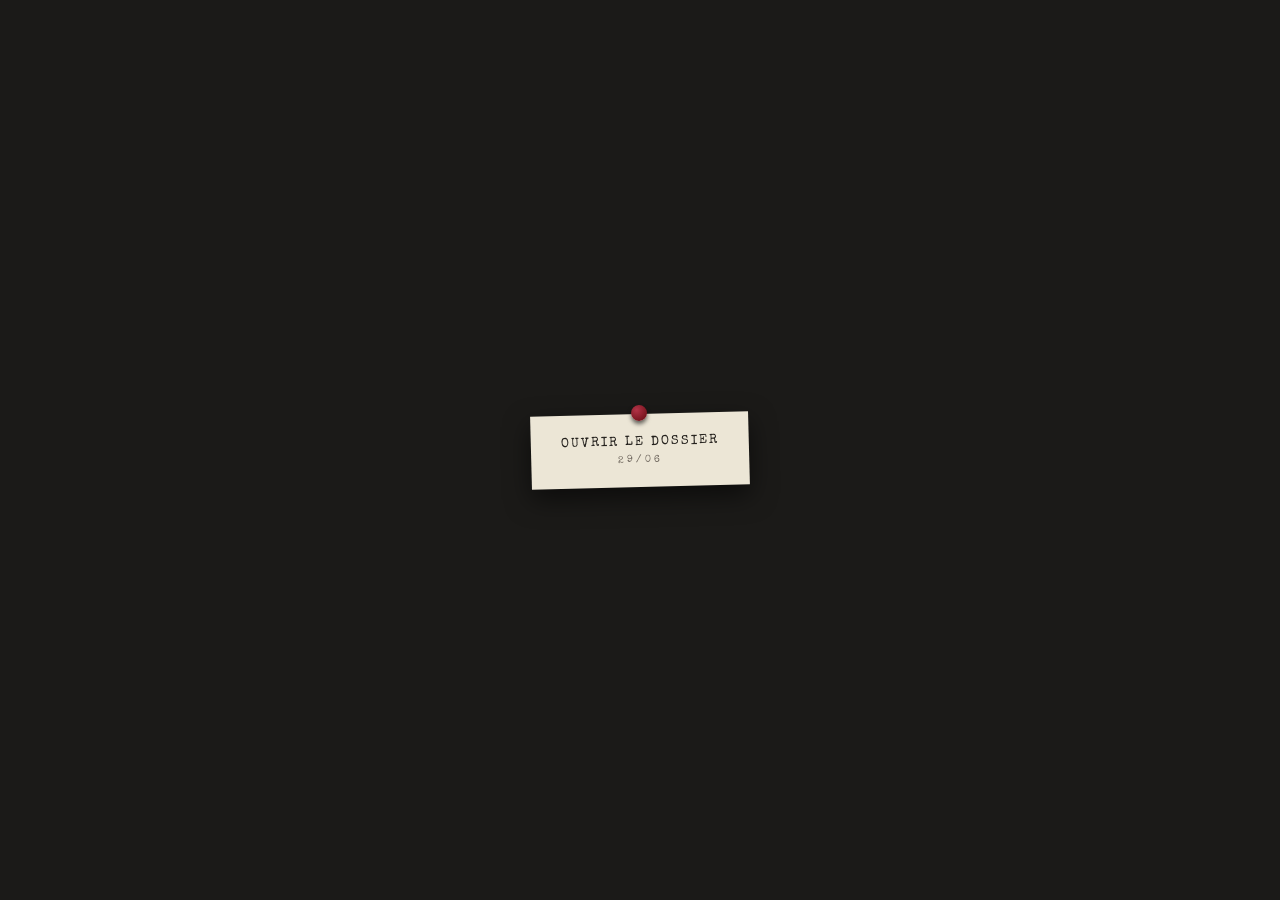
<file: index.html>
<!DOCTYPE html>
<html lang="fr">
<head>
<meta charset="UTF-8">
<meta name="viewport" content="width=device-width, initial-scale=1">
<title>.</title>
<link rel="preconnect" href="https://fonts.googleapis.com">
<link rel="preconnect" href="https://fonts.gstatic.com" crossorigin>
<link href="https://fonts.googleapis.com/css2?family=Special+Elite&display=swap" rel="stylesheet">
<style>

  :root {
    --bg: #1b1a18;
    --paper: #ece6d6;
    --red: #7a1620;
    --stamp: #6a6259;
  }

  * { box-sizing: border-box; }

  html, body {
    margin: 0;
    height: 100%;
    background: var(--bg);
  }

  body {
    display: flex;
    align-items: center;
    justify-content: center;
    font-family: "Special Elite", "Courier New", monospace;
  }

  a {
    position: relative;
    display: inline-block;
    background: var(--paper);
    color: #23201c;
    text-decoration: none;
    padding: 22px 30px;
    font-size: 13px;
    letter-spacing: 2px;
    box-shadow: 0 10px 26px rgba(0,0,0,0.55);
    transform: rotate(-1.5deg);
  }

  a::before {
    content: "";
    position: absolute;
    top: -9px;
    left: 50%;
    transform: translateX(-50%);
    width: 16px;
    height: 16px;
    border-radius: 50%;
    background: radial-gradient(circle at 35% 30%, #b23347, var(--red) 70%);
    box-shadow: 0 3px 4px rgba(0,0,0,0.6);
  }

  .case-no {
    display: block;
    margin-top: 6px;
    font-size: 10px;
    color: var(--stamp);
    letter-spacing: 3px;
    text-align: center;
  }

</style>
</head>
<body>

<a href="tableau.html">OUVRIR LE DOSSIER<span class="case-no">29/06</span></a>

</body>
</html>
</file>
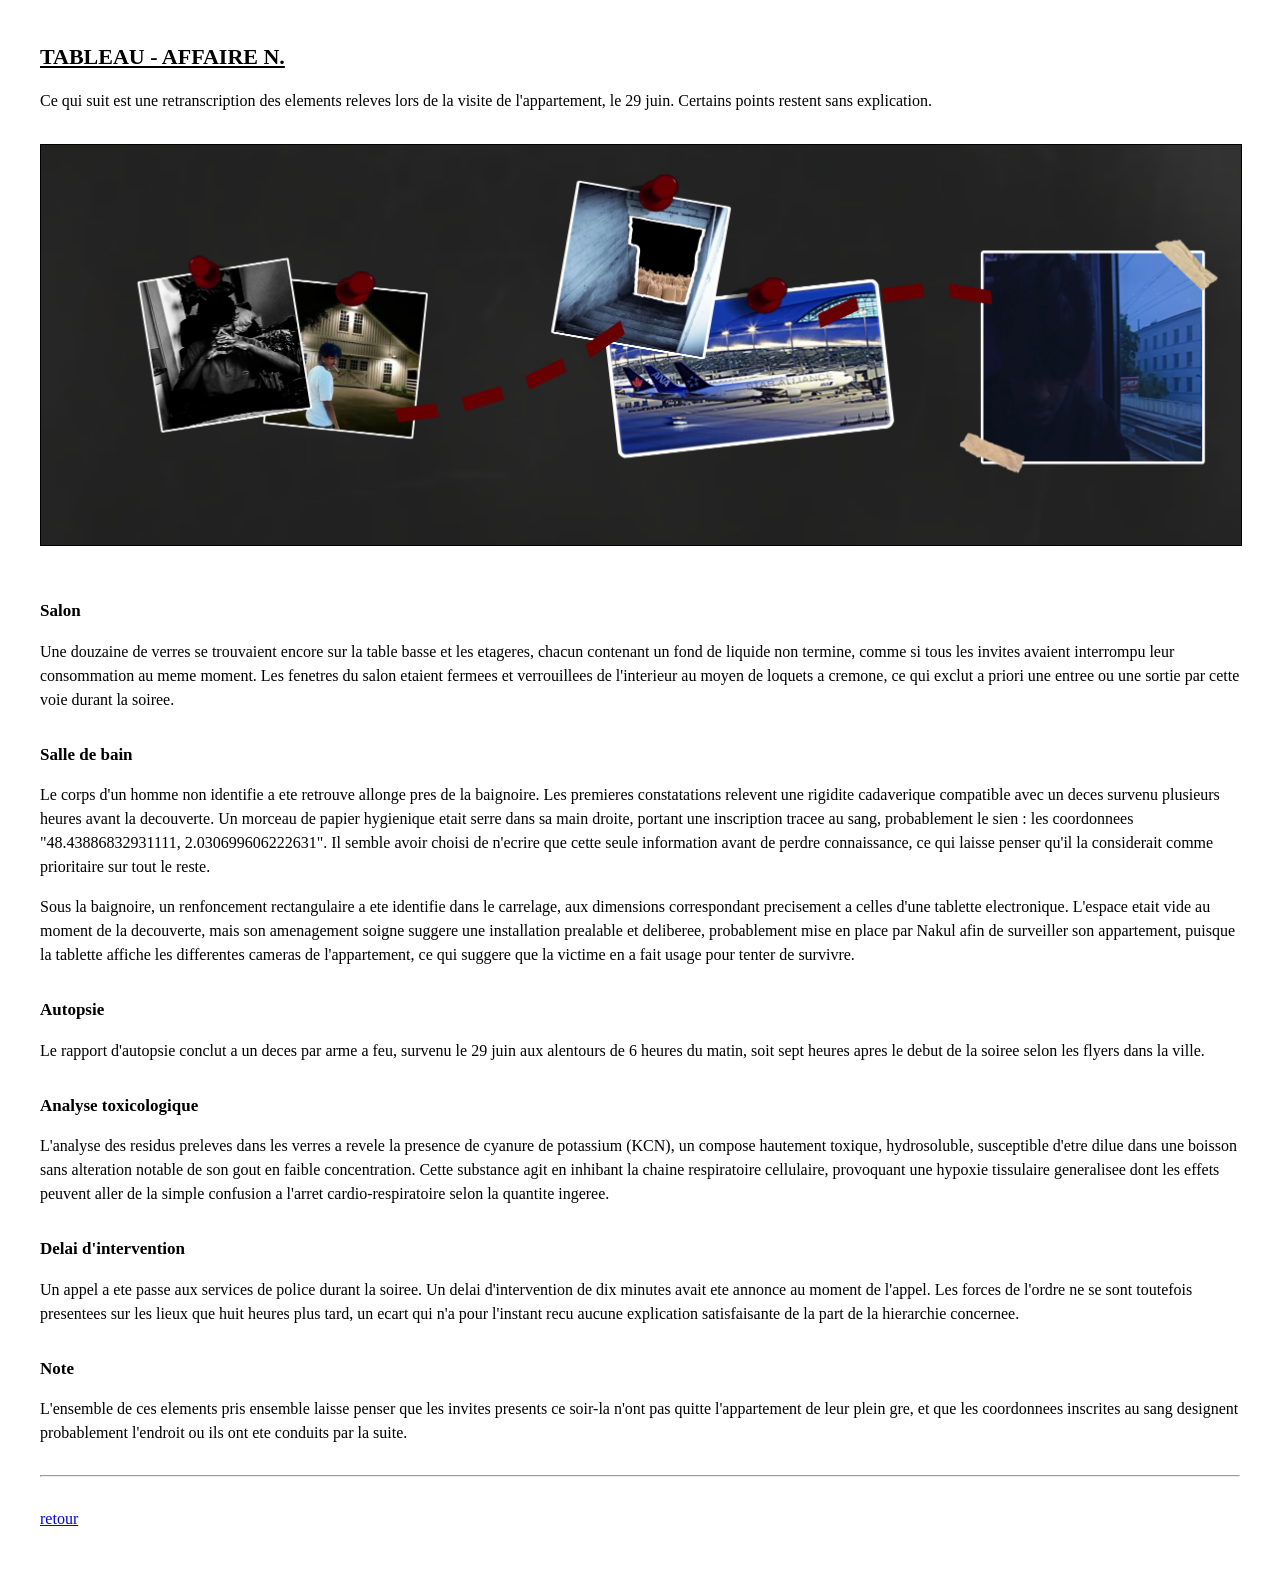
<file: tableau.html>
<!DOCTYPE html>
<html lang="fr">
<head>
<meta charset="UTF-8">
<title>Tableau - Affaire N.</title>
<style>
body {
  font-family: "Times New Roman", Times, serif;
  background-color: #ffffff;
  color: #000000;
  margin: 40px;
  font-size: 16px;
  line-height: 1.5;
}
h1 {
  font-size: 22px;
  text-decoration: underline;
}
h2 {
  font-size: 17px;
  margin-top: 30px;
}
img {
  max-width: 100%;
  border: 1px solid #000000;
  margin: 15px 0;
}
hr {
  margin: 30px 0;
}
</style>
</head>
<body>

<h1>TABLEAU - AFFAIRE N.</h1>

<p>Ce qui suit est une retranscription des elements releves lors de la visite
de l'appartement, le 29 juin. Certains points restent sans explication.</p>

<img src="assets/preuves-trajet.jpg" alt="photos - trajet reconstitue">

<h2>Salon</h2>
<p>Une douzaine de verres se trouvaient encore sur la table basse et les
etageres, chacun contenant un fond de liquide non termine, comme si tous
les invites avaient interrompu leur consommation au meme moment. Les
fenetres du salon etaient fermees et verrouillees de l'interieur au moyen
de loquets a cremone, ce qui exclut a priori une entree ou une sortie par
cette voie durant la soiree.</p>

<h2>Salle de bain</h2>
<p>Le corps d'un homme non identifie a ete retrouve allonge pres de la
baignoire. Les premieres constatations relevent une rigidite cadaverique
compatible avec un deces survenu plusieurs heures avant la decouverte. Un
morceau de papier hygienique etait serre dans sa main droite, portant une
inscription tracee au sang, probablement le sien : les coordonnees
"48.43886832931111, 2.030699606222631". Il semble avoir choisi de
n'ecrire que cette seule information avant de perdre connaissance,
ce qui laisse penser qu'il la considerait comme prioritaire sur tout
le reste.</p>

<p>Sous la baignoire, un renfoncement rectangulaire a ete identifie dans le
carrelage, aux dimensions correspondant precisement a celles d'une
tablette electronique. L'espace etait vide au moment de la decouverte,
mais son amenagement soigne suggere une installation prealable et
deliberee, probablement mise en place par Nakul afin de surveiller son
appartement, puisque la tablette affiche les differentes cameras de l'appartement,
ce qui suggere que la victime en a fait usage pour tenter de survivre.</p>

<h2>Autopsie</h2>
<p>Le rapport d'autopsie conclut a un deces par arme a feu, survenu le
29 juin aux alentours de 6 heures du matin, soit sept heures apres
le debut de la soiree selon les flyers dans la ville.</p>

<h2>Analyse toxicologique</h2>
<p>L'analyse des residus preleves dans les verres a revele la presence de
cyanure de potassium (KCN), un compose hautement toxique, hydrosoluble,
susceptible d'etre dilue dans une boisson sans alteration notable de son
gout en faible concentration. Cette substance agit en inhibant la chaine
respiratoire cellulaire, provoquant une hypoxie tissulaire generalisee
dont les effets peuvent aller de la simple confusion a l'arret
cardio-respiratoire selon la quantite ingeree.</p>

<h2>Delai d'intervention</h2>
<p>Un appel a ete passe aux services de police durant la soiree. Un delai
d'intervention de dix minutes avait ete annonce au moment de l'appel.
Les forces de l'ordre ne se sont toutefois presentees sur les lieux que
huit heures plus tard, un ecart qui n'a pour l'instant recu aucune
explication satisfaisante de la part de la hierarchie concernee.</p>

<h2>Note</h2>
<p>L'ensemble de ces elements pris ensemble laisse penser que les invites
presents ce soir-la n'ont pas quitte l'appartement de leur plein gre, et
que les coordonnees inscrites au sang designent probablement l'endroit
ou ils ont ete conduits par la suite.</p>

<hr>

<p><a href="index.html">retour</a></p>

</body>
</html>
</file>
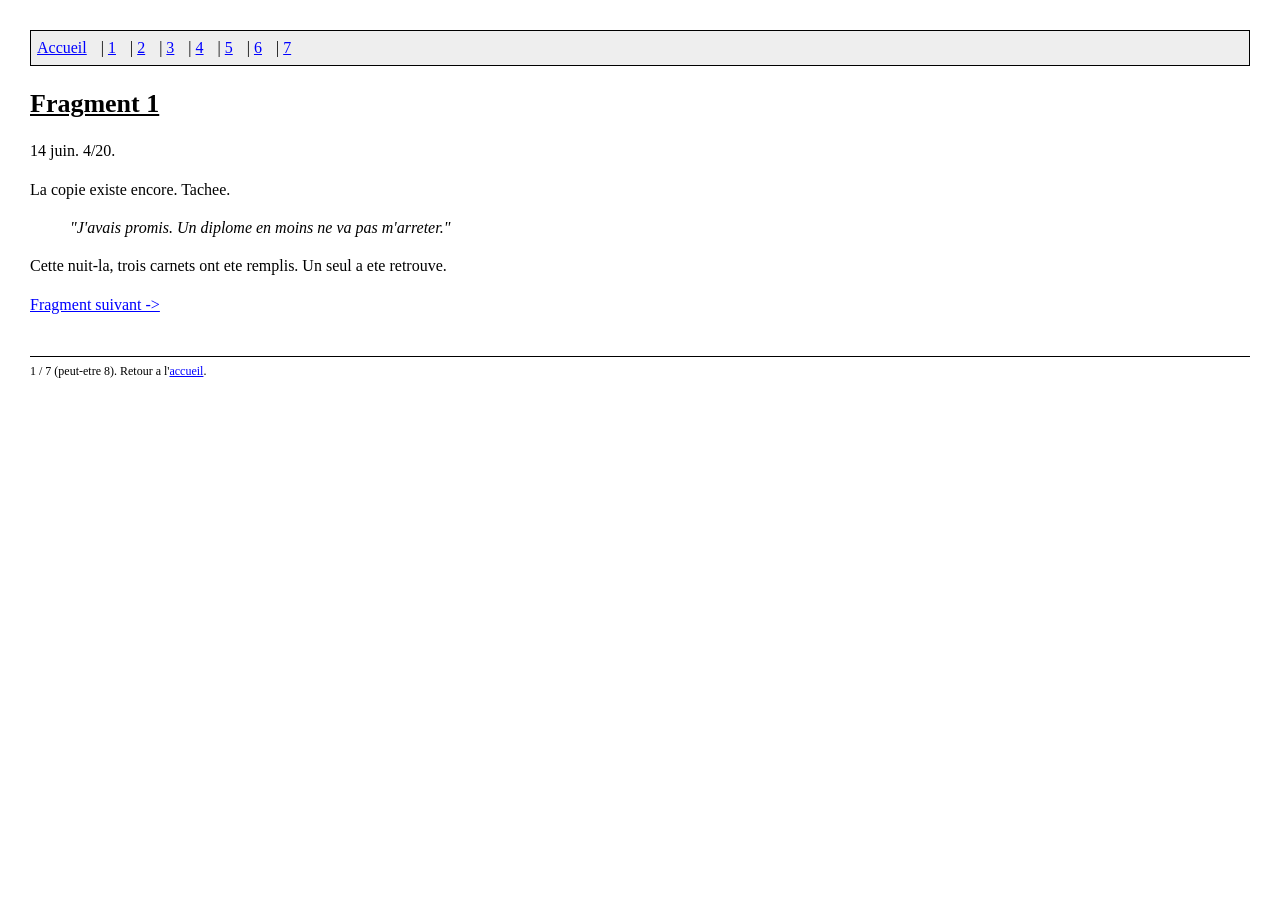
<file: files/01-examen.html>
<!DOCTYPE html>
<html lang="fr">
<head>
<meta charset="UTF-8">
<title>Fragment 1</title>
<link rel="stylesheet" href="style.css">
</head>
<body>

<nav>
  <a href="index.html">Accueil</a> |
  <a href="01-examen.html">1</a> |
  <a href="02-promesse.html">2</a> |
  <a href="03-investissement.html">3</a> |
  <a href="04-trafic.html">4</a> |
  <a href="05-dons.html">5</a> |
  <a href="06-plan.html">6</a> |
  <a href="07-usine.html">7</a>
</nav>

<h1>Fragment 1</h1>

<p>
14 juin. 4/20.
</p>

<p>
La copie existe encore. Tachee.
</p>

<p style="font-style:italic; margin-left:40px;">
"J'avais promis. Un diplome en moins ne va pas m'arreter."
</p>

<p>
Cette nuit-la, trois carnets ont ete remplis. Un seul a ete retrouve.
</p>

<p><a href="02-promesse.html">Fragment suivant -&gt;</a></p>

<footer>
1 / 7 (peut-etre 8). Retour a l'<a href="index.html">accueil</a>.
</footer>

</body>
</html>
</file>
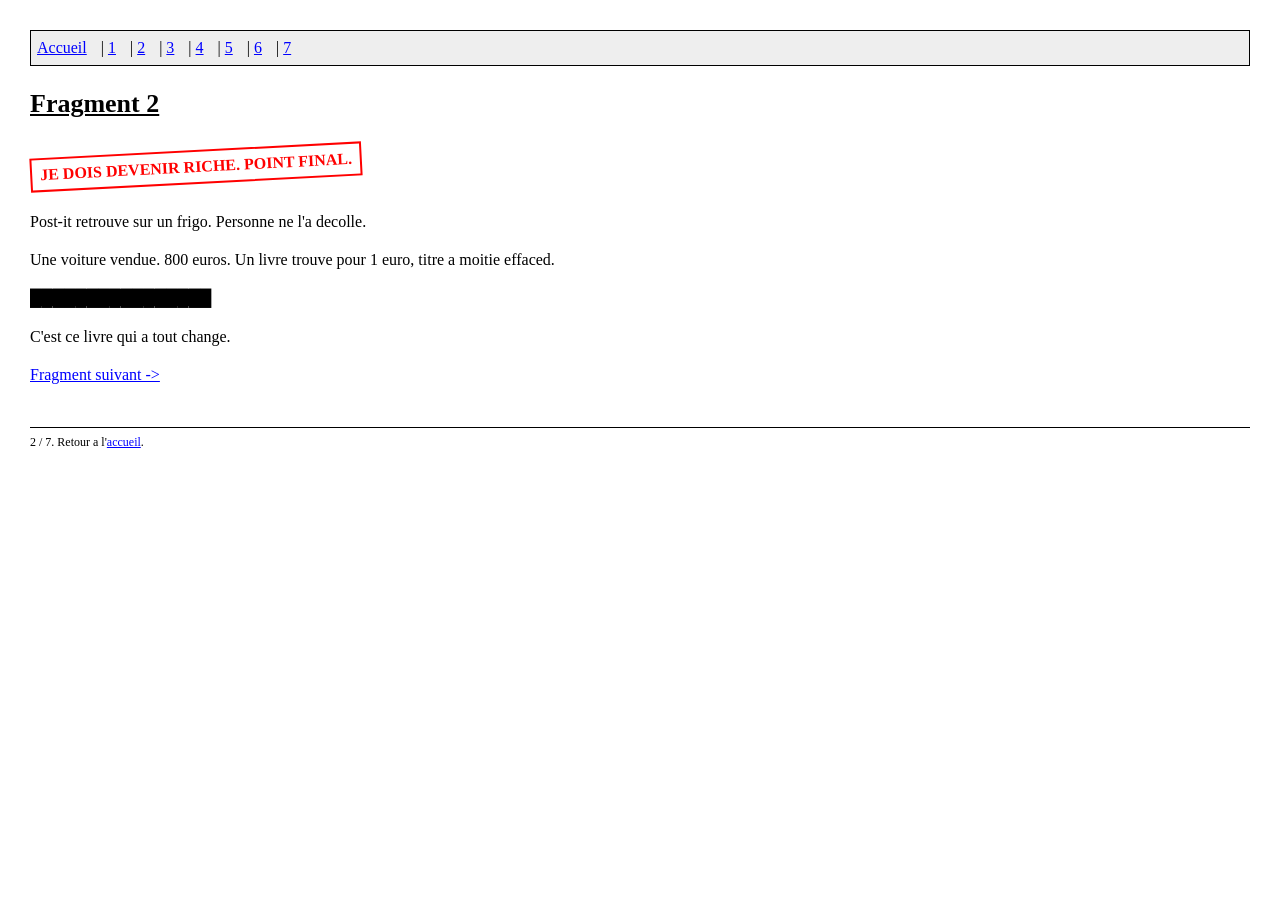
<file: files/02-promesse.html>
<!DOCTYPE html>
<html lang="fr">
<head>
<meta charset="UTF-8">
<title>Fragment 2</title>
<link rel="stylesheet" href="style.css">
</head>
<body>

<nav>
  <a href="index.html">Accueil</a> |
  <a href="01-examen.html">1</a> |
  <a href="02-promesse.html">2</a> |
  <a href="03-investissement.html">3</a> |
  <a href="04-trafic.html">4</a> |
  <a href="05-dons.html">5</a> |
  <a href="06-plan.html">6</a> |
  <a href="07-usine.html">7</a>
</nav>

<h1>Fragment 2</h1>

<p class="tampon">JE DOIS DEVENIR RICHE. POINT FINAL.</p>

<p>
Post-it retrouve sur un frigo. Personne ne l'a decolle.
</p>

<p>
Une voiture vendue. 800 euros. Un livre trouve pour 1 euro,
titre a moitie effaced.
</p>

<p>
<span class="censure">████████████████</span>
</p>

<p>C'est ce livre qui a tout change.</p>

<p><a href="03-investissement.html">Fragment suivant -&gt;</a></p>

<footer>
2 / 7. Retour a l'<a href="index.html">accueil</a>.
</footer>

</body>
</html>
</file>
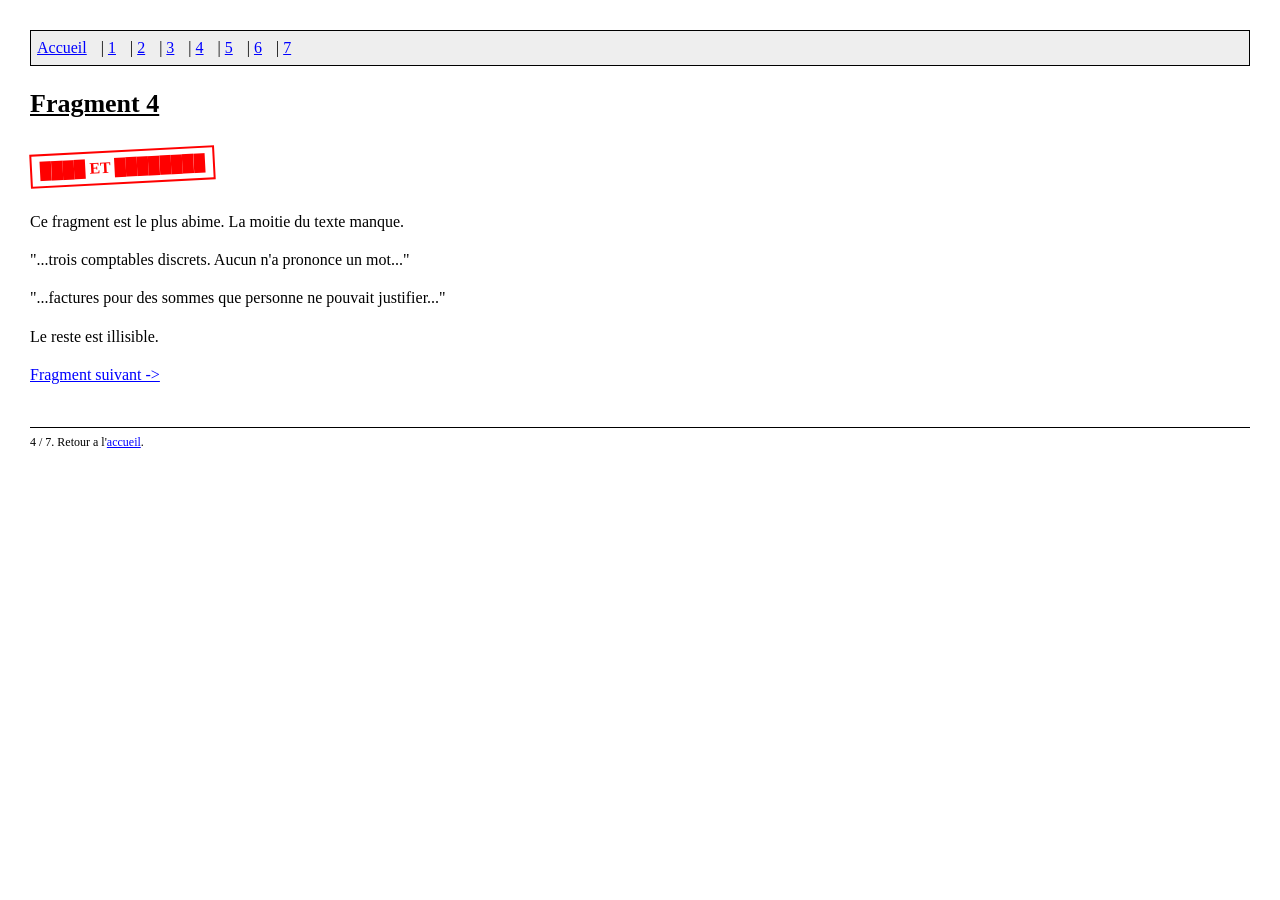
<file: files/04-trafic.html>
<!DOCTYPE html>
<html lang="fr">
<head>
<meta charset="UTF-8">
<title>Fragment 4</title>
<link rel="stylesheet" href="style.css">
</head>
<body>

<nav>
  <a href="index.html">Accueil</a> |
  <a href="01-examen.html">1</a> |
  <a href="02-promesse.html">2</a> |
  <a href="03-investissement.html">3</a> |
  <a href="04-trafic.html">4</a> |
  <a href="05-dons.html">5</a> |
  <a href="06-plan.html">6</a> |
  <a href="07-usine.html">7</a>
</nav>

<h1>Fragment 4</h1>

<p class="tampon">████ ET ████████</p>

<p>
Ce fragment est le plus abime. La moitie du texte manque.
</p>

<p>
"...trois comptables discrets. Aucun n'a prononce un mot..."
</p>

<p>
"...factures pour des sommes que personne ne pouvait
justifier..."
</p>

<p>
Le reste est illisible.
</p>

<p><a href="05-dons.html">Fragment suivant -&gt;</a></p>

<footer>
4 / 7. Retour a l'<a href="index.html">accueil</a>.
</footer>

</body>
</html>
</file>
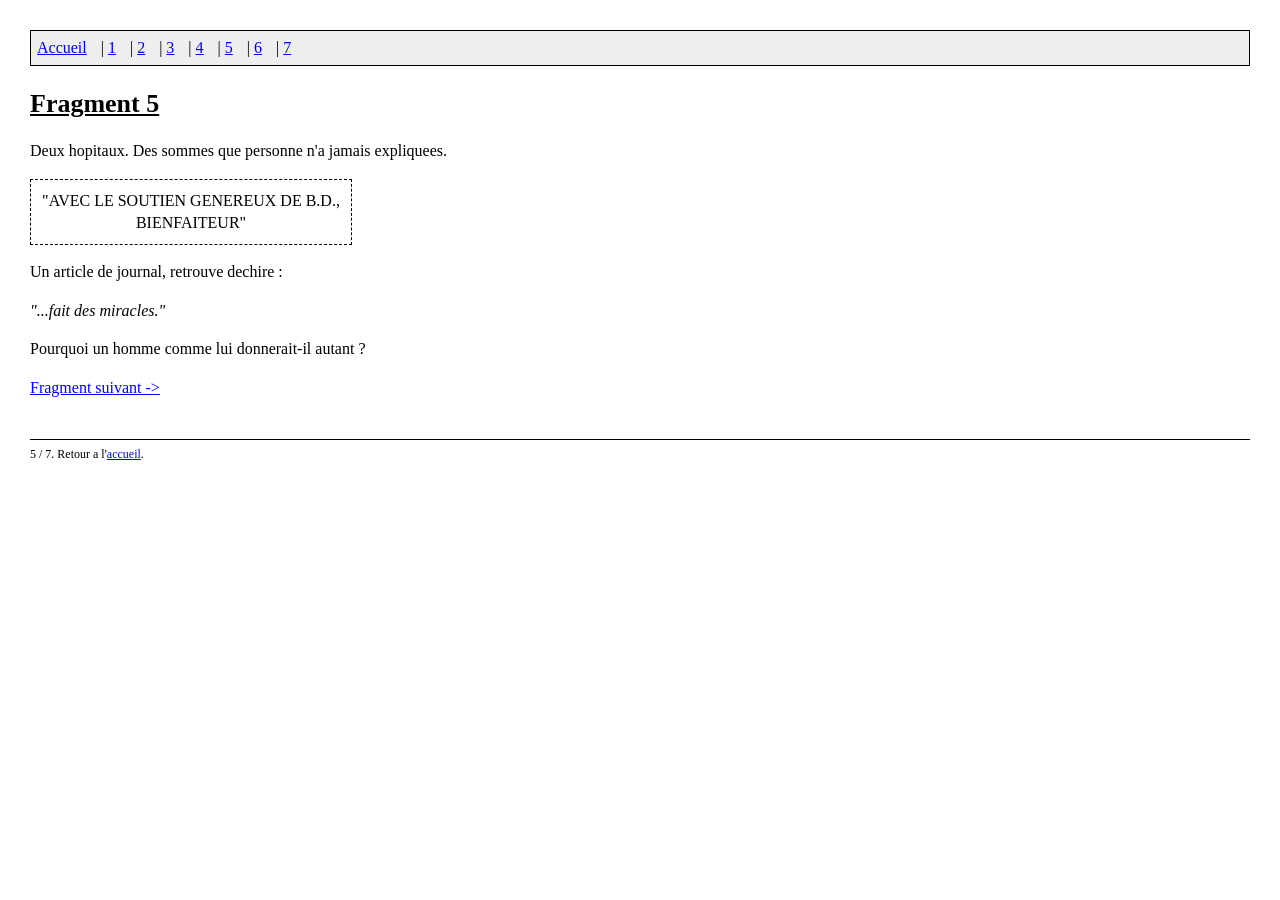
<file: files/05-dons.html>
<!DOCTYPE html>
<html lang="fr">
<head>
<meta charset="UTF-8">
<title>Fragment 5</title>
<link rel="stylesheet" href="style.css">
</head>
<body>

<nav>
  <a href="index.html">Accueil</a> |
  <a href="01-examen.html">1</a> |
  <a href="02-promesse.html">2</a> |
  <a href="03-investissement.html">3</a> |
  <a href="04-trafic.html">4</a> |
  <a href="05-dons.html">5</a> |
  <a href="06-plan.html">6</a> |
  <a href="07-usine.html">7</a>
</nav>

<h1>Fragment 5</h1>

<p>
Deux hopitaux. Des sommes que personne n'a jamais expliquees.
</p>

<p style="text-align:center; border:1px dashed black; padding:10px; width:300px;">
"AVEC LE SOUTIEN GENEREUX DE B.D., BIENFAITEUR"
</p>

<p>
Un article de journal, retrouve dechire :
</p>

<p style="font-style:italic;">
"...fait des miracles."
</p>

<p>
Pourquoi un homme comme lui donnerait-il autant ?
</p>

<p><a href="06-plan.html">Fragment suivant -&gt;</a></p>

<footer>
5 / 7. Retour a l'<a href="index.html">accueil</a>.
</footer>

</body>
</html>
</file>
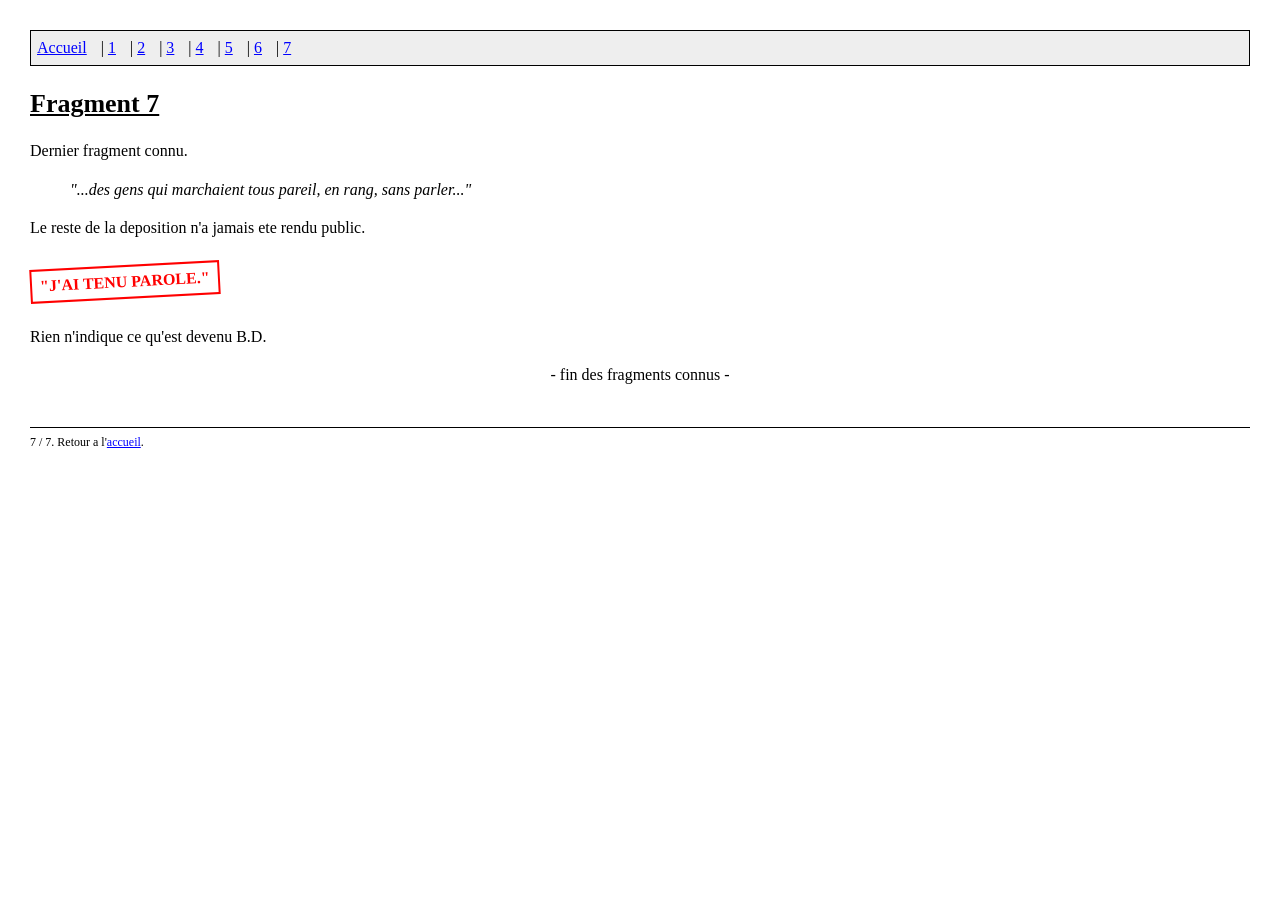
<file: files/07-usine.html>
<!DOCTYPE html>
<html lang="fr">
<head>
<meta charset="UTF-8">
<title>Fragment 7</title>
<link rel="stylesheet" href="style.css">
</head>
<body>

<nav>
  <a href="index.html">Accueil</a> |
  <a href="01-examen.html">1</a> |
  <a href="02-promesse.html">2</a> |
  <a href="03-investissement.html">3</a> |
  <a href="04-trafic.html">4</a> |
  <a href="05-dons.html">5</a> |
  <a href="06-plan.html">6</a> |
  <a href="07-usine.html">7</a>
</nav>

<h1>Fragment 7</h1>

<p>
Dernier fragment connu.
</p>

<p style="font-style:italic; margin-left:40px;">
"...des gens qui marchaient tous pareil, en rang, sans
parler..."
</p>

<p>
Le reste de la deposition n'a jamais ete rendu public.
</p>

<p class="tampon">"J'AI TENU PAROLE."</p>

<p>
Rien n'indique ce qu'est devenu B.D.
</p>

<p class="centre">- fin des fragments connus -</p>

<footer>
7 / 7. Retour a l'<a href="index.html">accueil</a>.
</footer>

</body>
</html>
</file>
<file: files/style.css>
body {
  font-family: "Times New Roman", Times, serif;
  background-color: #ffffff;
  color: #000000;
  margin: 30px;
  font-size: 16px;
  line-height: 1.4;
}

h1 {
  font-size: 26px;
  text-decoration: underline;
}

h2 {
  font-size: 20px;
}

a {
  color: blue;
}

a:visited {
  color: purple;
}

nav {
  border: 1px solid #000000;
  padding: 6px;
  margin-bottom: 20px;
  background-color: #eeeeee;
}

nav a {
  margin-right: 10px;
}

.tampon {
  border: 2px solid red;
  color: red;
  font-weight: bold;
  padding: 4px 8px;
  display: inline-block;
  transform: rotate(-3deg);
  margin: 10px 0;
}

footer {
  margin-top: 40px;
  font-size: 12px;
  border-top: 1px solid #000000;
  padding-top: 6px;
}

.centre {
  text-align: center;
}

table {
  border-collapse: collapse;
  margin-top: 10px;
}

td, th {
  border: 1px solid black;
  padding: 4px 8px;
}

.censure {
  background-color: #000000;
  color: #000000;
  user-select: none;
}

.censure:hover {
  color: #000000;
}
</file>
